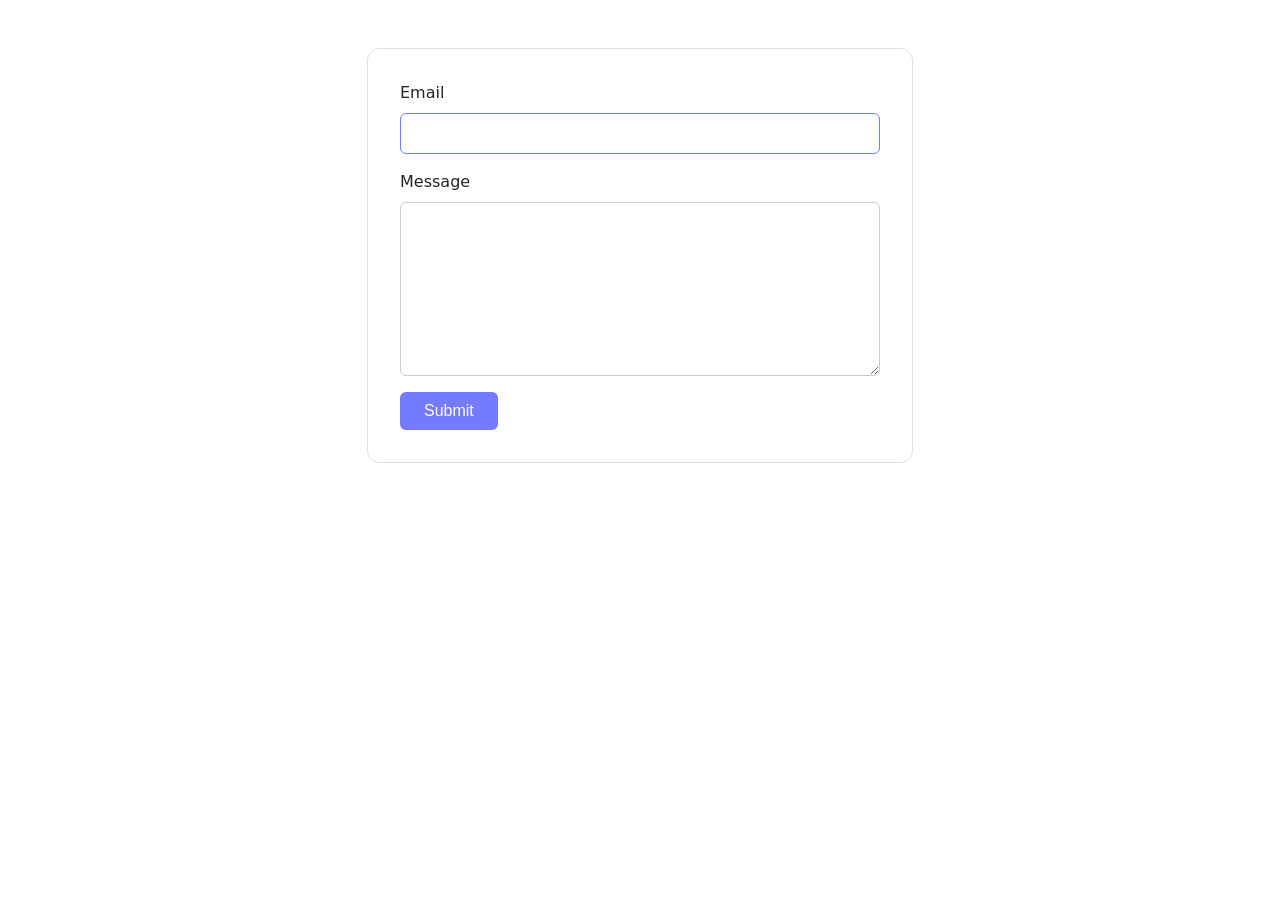
<file: src/2-form.html>
<!DOCTYPE html>
<html lang="en">
  <head>
    <meta charset="UTF-8" />
    <meta http-equiv="X-UA-Compatible" content="IE=edge" />
    <meta name="viewport" content="width=device-width, initial-scale=1.0" />
    <title>Feedback Form</title>
    <link rel="stylesheet" href="./css/styles.css" />
  </head>
  <body>
    <load
      src="./partials/header.html"
      icon-path="./img/sprite.svg#logo"
      highlight-curr="active"
    />

    <main>
      <div class="container">
        <form class="feedback-form" autocomplete="off">
          <label>
            Email
            <input type="email" name="email" autofocus />
          </label>
          <label>
            Message
            <textarea name="message" rows="8"></textarea>
          </label>
          <button type="submit">Submit</button>
        </form>
      </div>
    </main>

    <load src="./partials/footer.html" />

    <script type="module" src="./js/2-form.js"></script>
  </body>
</html>
</file>
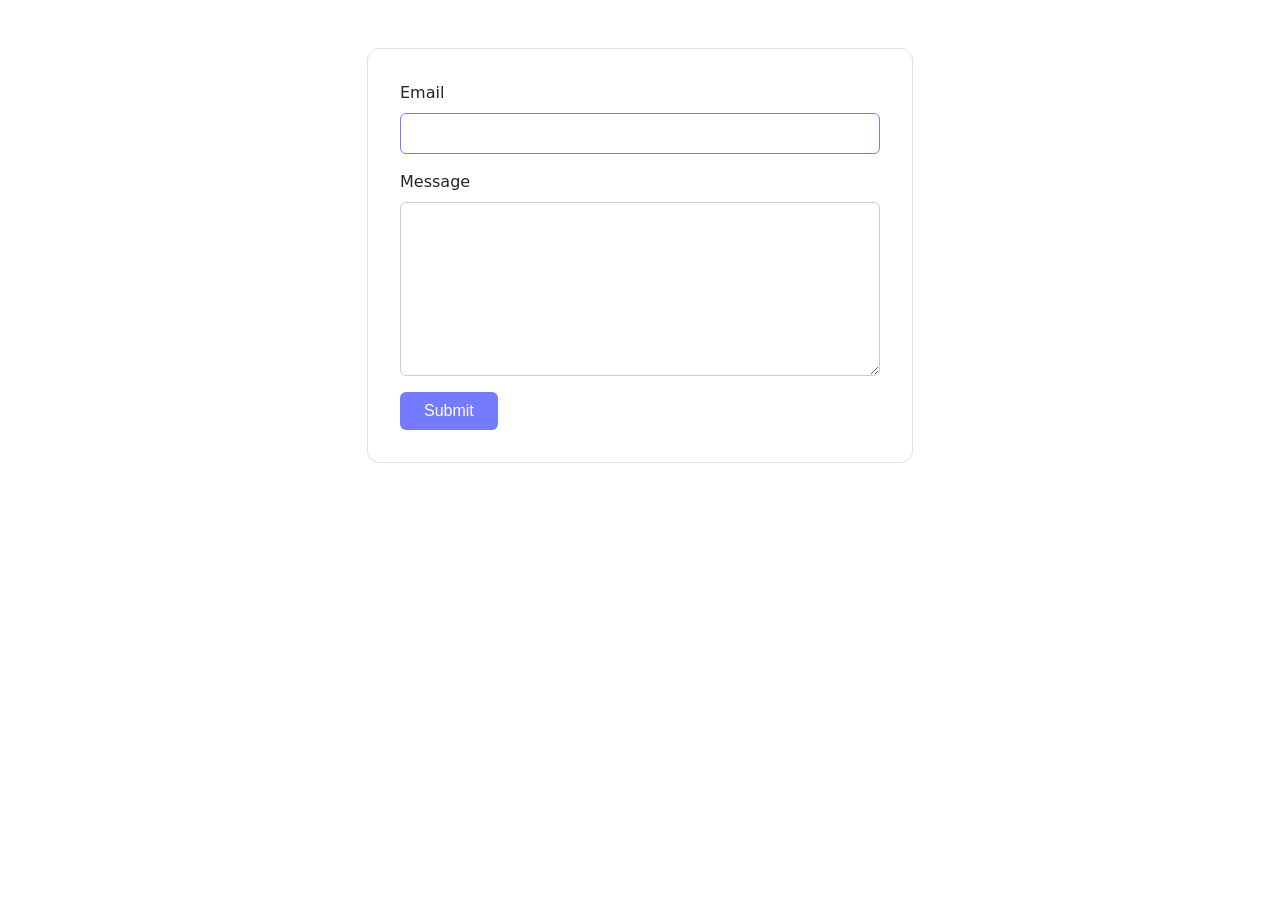
<file: src/page-3.html>
<!DOCTYPE html>
<html lang="en">
  <head>
    <meta charset="UTF-8" />
    <meta http-equiv="X-UA-Compatible" content="IE=edge" />
    <meta name="viewport" content="width=device-width, initial-scale=1.0" />
    <title>Feedback Form</title>
    <link rel="stylesheet" href="./css/styles.css" />
  </head>
  <body>
    <load
      src="./partials/header.html"
      icon-path="./img/sprite.svg#logo"
      highlight-curr="active"
    />

    <main>
      <div class="container">
        <form class="feedback-form" autocomplete="off">
          <label>
            Email
            <input type="email" name="email" autofocus />
          </label>
          <label>
            Message
            <textarea name="message" rows="8"></textarea>
          </label>
          <button type="submit">Submit</button>
        </form>
      </div>
    </main>

    <load src="./partials/footer.html" />

    <script type="module" src="./main.js"></script>
  </body>
</html>
</file>
<file: src/css/styles.css>
/**
  |============================
  | include css partials with
  | default @import url()
  |============================
*/
/* Common styles */
@import url('./reset.css');
@import url('./base.css');
@import url('./container.css');
@import url('./animations.css');

/* Sections style */
@import url('./header.css');
@import url('./vite-promo.css');
@import url('./badges.css');
@import url('./back-link.css');
@import url('./footer.css');

/* ===== Gallery ===== */
.gallery {
  display: flex;
  flex-wrap: wrap;
  gap: 16px;
  padding: 32px 0;
  margin: 0;
  list-style: none;
}

.gallery-item {
  flex-basis: calc((100% - 16px) / 2);
}

@media only screen and (min-width: 768px) {
  .gallery-item {
    flex-basis: calc((100% - 32px) / 3);
  }
}

@media only screen and (min-width: 1200px) {
  .gallery-item {
    flex-basis: calc((100% - 64px) / 5);
  }
}

.gallery-link {
  display: block;
  overflow: hidden;
  border-radius: 8px;
}

.gallery-image {
  display: block;
  width: 100%;
  height: 200px;
  object-fit: cover;
  transition: transform 300ms ease;
}

.gallery-image:hover {
  transform: scale(1.05);
}

/* ===== Feedback Form ===== */
.feedback-form {
  display: flex;
  flex-direction: column;
  gap: 16px;
  max-width: 480px;
  margin: 48px auto;
  padding: 32px;
  border: 1px solid #e0e0e0;
  border-radius: 12px;
}

.feedback-form label {
  display: flex;
  flex-direction: column;
  gap: 8px;
  font-weight: 500;
}

.feedback-form input,
.feedback-form textarea {
  padding: 10px 12px;
  border: 1px solid #ccc;
  border-radius: 6px;
  font-size: 16px;
  font-family: inherit;
  transition: border-color 200ms ease;
  resize: vertical;
}

.feedback-form input:focus,
.feedback-form textarea:focus {
  outline: none;
  border-color: #747bff;
}

.feedback-form button[type='submit'] {
  align-self: flex-start;
  padding: 10px 24px;
  background-color: #747bff;
  color: white;
  border: none;
  border-radius: 6px;
  font-size: 16px;
  cursor: pointer;
  transition: background-color 200ms ease;
}

.feedback-form button[type='submit']:hover {
  background-color: #535bf2;
}
</file>
